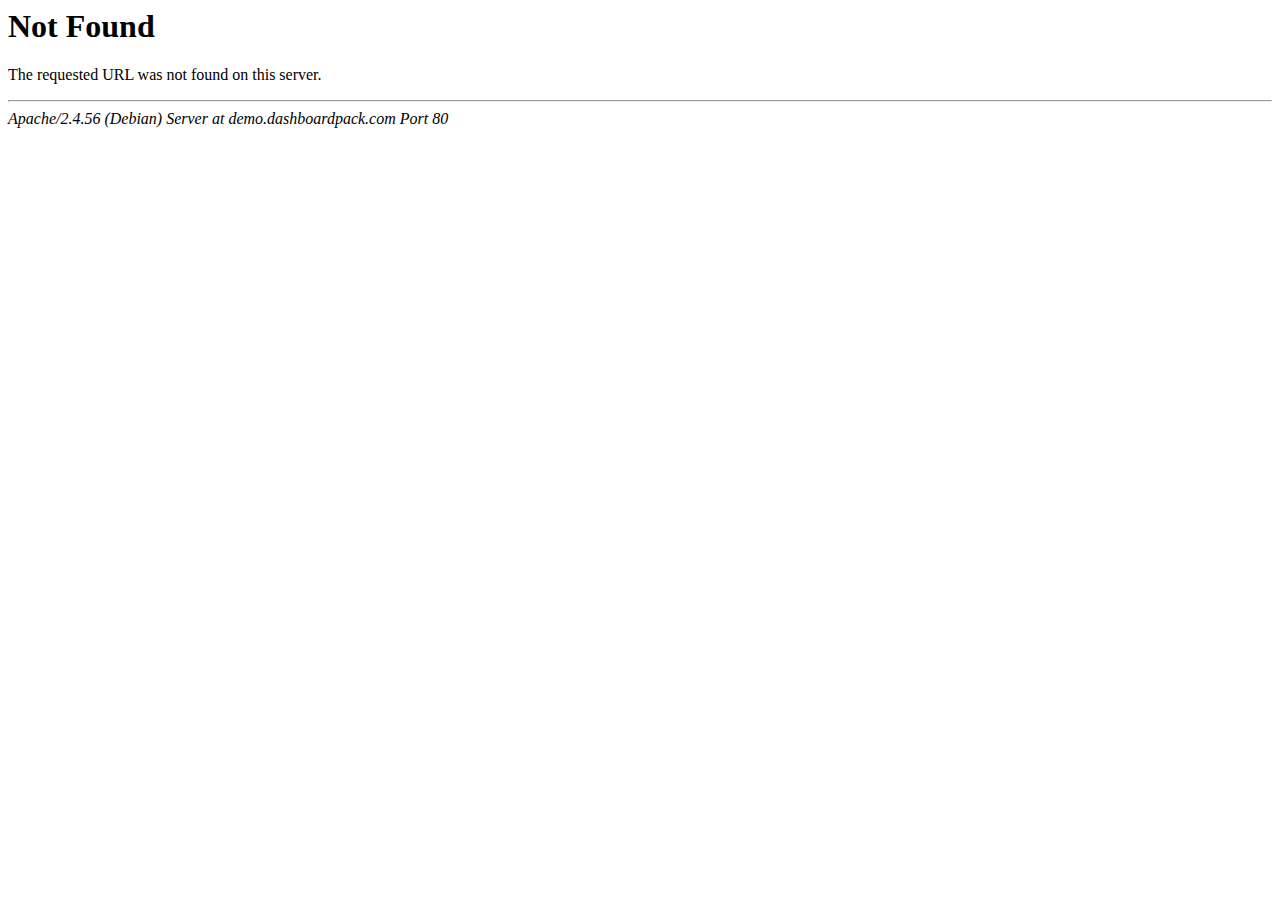
<file: admin/js/bootstrap.min.html>
<!DOCTYPE HTML PUBLIC "-//IETF//DTD HTML 2.0//EN">
<html><head>
<title>404 Not Found</title>
</head><body>
<h1>Not Found</h1>
<p>The requested URL was not found on this server.</p>
<hr>
<address>Apache/2.4.56 (Debian) Server at demo.dashboardpack.com Port 80</address>
</body></html>
</file>
